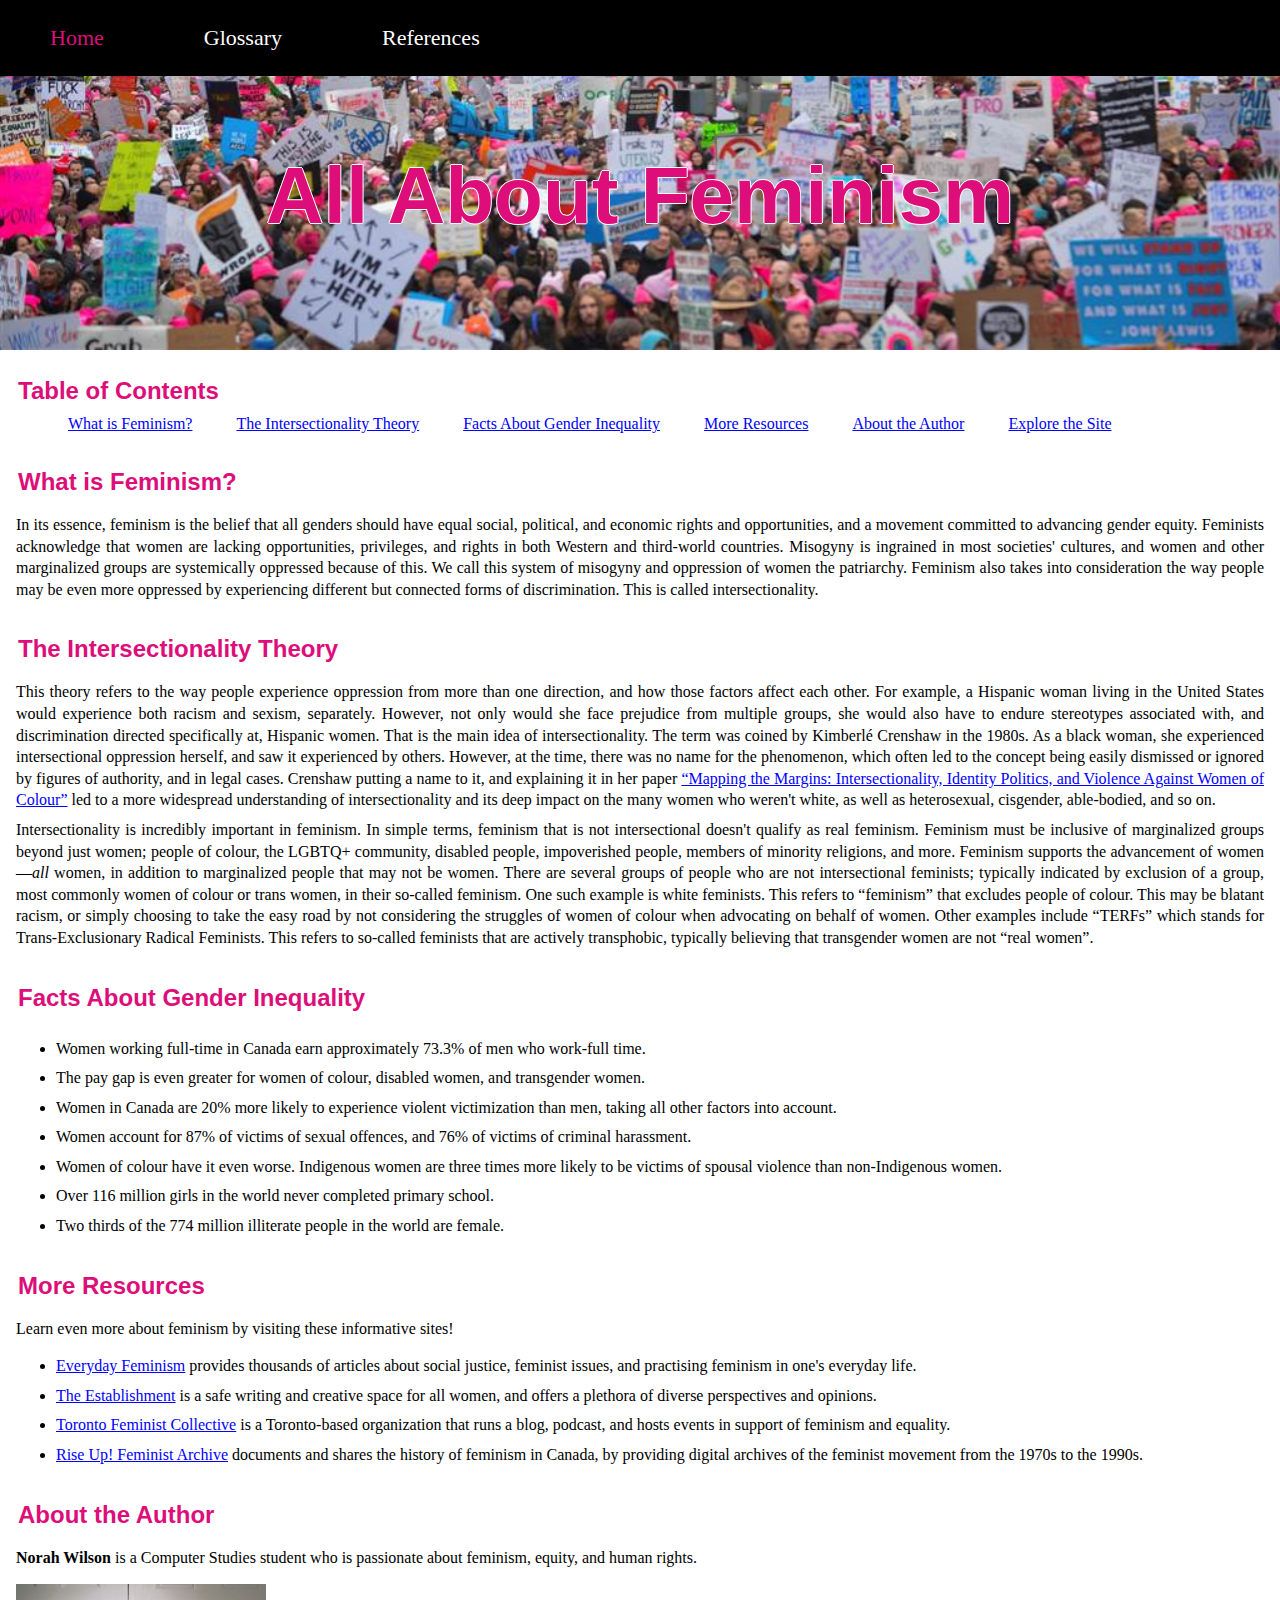
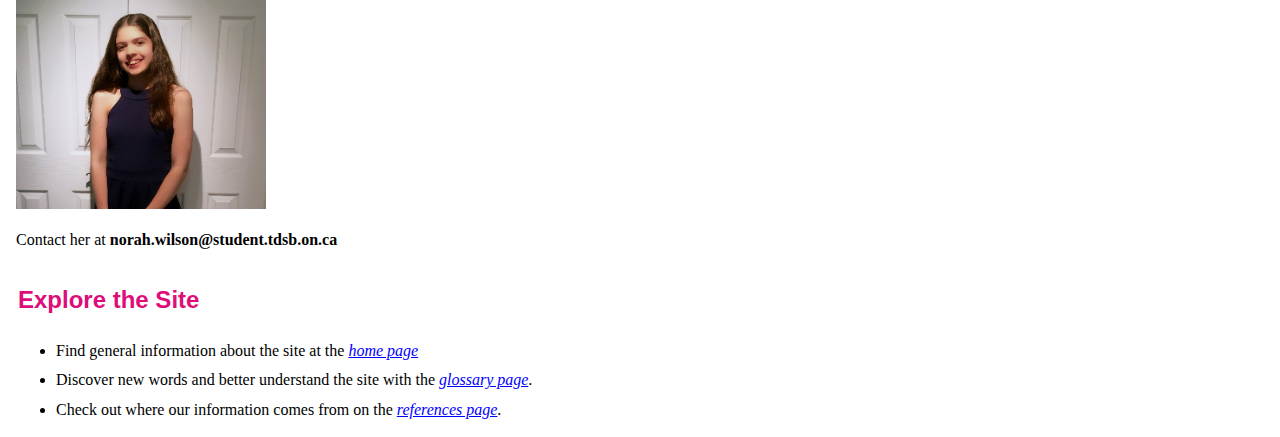
<file: index.html>
<!doctype html>
<html lang="en">
	<head>
		<meta charset="utf-8">
    <title>All About Feminism</title>
    <link rel="stylesheet" href="website.css" type="text/css">
  </head>
  <body id="indexbody">
    <ul id="navigationbar" class="navigation">
      <li class="navigation"><a href="index.html">Home</a></li>
      <li class="navigation"><a href="glossary.html">Glossary</a></li>
      <li class="navigation"><a href="references.html">References</a></li>
		</ul>
    <h1 id="allaboutfeminism">All About Feminism</h1>
		<h2 id="tableofcontentsheader"> Table of Contents</h2>
    <ol id="tableofcontents">
			 <li><a href="#whatisfeminismheader">What is Feminism?</a></li>
			 <li><a href="#intersectionalityheader">The Intersectionality Theory</a></li>
			 <li><a href="#factsheader">Facts About Gender Inequality</a></li>
			 <li><a href="#moreresources">More Resources</a></li>
			 <li><a href="#abouttheauthorheader">About the Author</a></li>
			 <li><a href="#explore">Explore the Site</a></li>
    </ol>
		<h2 id="whatisfeminismheader">What is Feminism?</h2>
      <p id="whatisfeminism">
		  In its essence, feminism is the belief that all genders should have equal social, political, and economic rights and opportunities, and a movement committed to advancing gender equity. Feminists acknowledge that women are lacking opportunities, privileges, and rights in both Western and third-world countries. Misogyny is ingrained in most societies' cultures, and women and other marginalized groups are systemically oppressed because of this. We call this system of misogyny and oppression of women the patriarchy. Feminism also takes into consideration the way people may be even more oppressed by experiencing different but connected forms of discrimination. This is called intersectionality.
        <!--glossary words in this paragraph: equity, privilege, misogyny, marginalization, systemic oppression, patriarchy, intersectionality-->
        </p>
        <h2 id="intersectionalityheader">The Intersectionality Theory</h2>
        <p id="intersectionalityone">
		  This theory refers to the way people experience oppression from more than one direction, and how those factors affect each other. For example, a Hispanic woman living in the United States would experience both racism and sexism, separately. However, not only would she face prejudice from multiple groups, she would also have to endure stereotypes associated with, and discrimination directed specifically at, Hispanic women. That is the main idea of intersectionality. The term was coined by Kimberlé Crenshaw in the 1980s. As a black woman, she experienced intersectional oppression herself, and saw it experienced by others. However, at the time, there was no name for the phenomenon, which often led to the concept being easily dismissed or ignored by figures of authority, and in legal cases. Crenshaw putting a name to it, and explaining it in her paper
			<a href="https://sph.umd.edu/sites/default/files/files/Kimberle_Crenshaw_Mapping_the_Margins.pdf">&ldquo;Mapping the Margins: Intersectionality, Identity Politics, and Violence Against Women of Colour&rdquo;</a>
		led to a more widespread understanding of intersectionality and its deep impact on the many women who weren't white, as well as heterosexual, cisgender, able-bodied, and so on.
        </p>
        <!--glossary words in this paragraph: racism, sexism, prejudice, stereotype-->
        <p id="intersectionalitytwo">
		Intersectionality is incredibly important in feminism. In simple terms, feminism that is not intersectional doesn't qualify as real feminism. Feminism must be inclusive of marginalized groups beyond just women; people of colour, the LGBTQ+ community, disabled people, impoverished people, members of minority religions, and more. Feminism supports the advancement of women—<i>all</i> women, in addition to marginalized people that may not be women. There are several groups of people who are not intersectional feminists; typically indicated by exclusion of a group, most commonly women of colour or trans women, in their so-called feminism. One such example is white feminists. This refers to &ldquo;feminism&rdquo; that excludes people of colour. This may be blatant racism, or simply choosing to take the easy road by not considering the struggles of women of colour when advocating on behalf of women. Other examples include &ldquo;TERFs&rdquo; which stands for Trans-Exclusionary Radical Feminists. This refers to so-called feminists that are actively transphobic, typically believing that transgender women are not &ldquo;real women&rdquo;.
		</p>
        <!--glossary words in this paragraph: LGBTQ+, white feminist, people of colour, women of colour, TERF, transphobic, transgender-->
        <h2 id="factsheader">Facts About Gender Inequality</h2>
          <ul id="factslist">
            <li>Women working full-time in Canada earn approximately 73.3% of men who work-full time.</li>
            <li>The pay gap is even greater for women of colour, disabled women, and transgender women.</li>
            <li>Women in Canada are 20% more likely to experience violent victimization than men, taking all other factors into account. </li>
            <li>Women account for 87% of victims of sexual offences, and 76% of victims of criminal harassment.</li>
            <li>Women of colour have it even worse. Indigenous women are three times more likely to be victims of spousal violence than non-Indigenous women.</li>
            <li>Over 116 million girls in the world never completed primary school.</li>
            <li>Two thirds of the 774 million illiterate people in the world are female.</li>
          </ul>
        <!--glossary words in this list: violent victimization, spousal violence, criminal harassment-->
        <h2 id="moreresources">More Resources</h2>
        <p id="learnmore">Learn even more about feminism by visiting these informative sites!</p>
        <ul id="moreresourceslist">
          <li><a href="https://everydayfeminism.com/">Everyday Feminism</a> provides thousands of articles about social justice, feminist issues, and practising feminism in one's everyday life.</li>
          <li><a href="https://theestablishment.co/about-us-f89150682217">The Establishment</a> is a safe writing and creative space for all women, and offers a plethora of diverse perspectives and opinions. </li>
          <li><a href="http://www.tofemco.com/about/">Toronto Feminist Collective</a> is a Toronto-based organization that runs a blog, podcast, and hosts events in support of feminism and equality.</li>
          <li><a href="http://riseupfeministarchive.ca/">Rise Up! Feminist Archive</a> documents and shares the history of feminism in Canada, by providing digital archives of the feminist movement from the 1970s to the 1990s.</li>
        </ul>
        <h2 id="abouttheauthorheader">About the Author</h2>
        <p id="author">
          <b>Norah Wilson</b> is a Computer Studies student who is passionate about feminism, equity, and human rights.
        </p>
        <img src="imageofme.jpg" alt="Image of the website author, Norah Wilson" width="250" height="225" id="imageofme">
        <p id="contact">
          Contact her at <b>norah.wilson@student.tdsb.on.ca</b>
        </p>
        <h2 id="explore">Explore the Site</h2>
        <ul id="explorelist">
          <li>Find general information about the site at the <i><a href="index.html">home page</a></i></li>
          <li>Discover new words and better understand the site with the <i><a href="glossary.html">glossary page</a></i>.</li>
          <li>Check out where our information comes from on the <i><a href="references.html">references page</a></i>.</li>
        </ul>
    </body>
  </html>
</file>
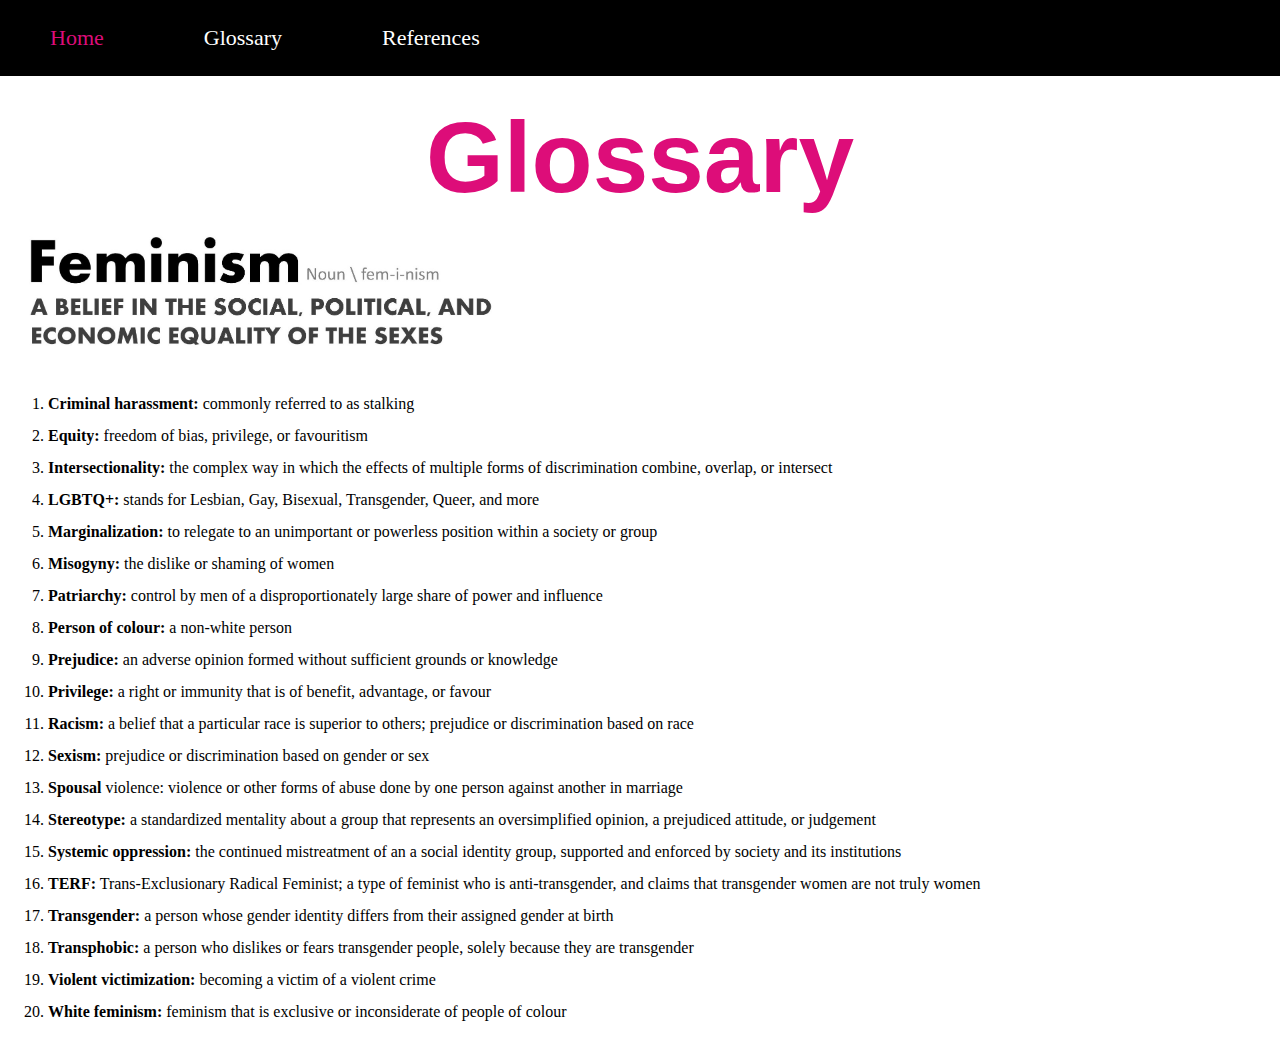
<file: glossary.html>
<!doctype html>
<html lang="en">
<head>
		<title>All About Feminism</title>
		<meta charset="utf-8">
		<link rel="stylesheet" href="website.css" type="text/css">
	</head>
	<body>
    <ul id="navigationbar" class="navigation">
      <li class="navigation"><a href="index.html">Home</a></li>
      <li class="navigation"><a href="glossary.html">Glossary</a></li>
      <li class="navigation"><a href="references.html">References</a></li>
		</ul>
		<h1 id="glossaryheader">Glossary</h1>
		<img src="feminismdefinition.jpg" alt="Feminism: a belief in the social, political, and economic equality of the sexes" width="486" height="137" id="feminismdefinition">
		<ol id="glossarywords">
		  <li><b>Criminal harassment:</b> commonly referred to as stalking</li>
      <li><b>Equity:</b> freedom of bias, privilege, or favouritism</li>
      <li><b>Intersectionality:</b> the complex way in which the effects of multiple forms of discrimination combine, overlap, or intersect</li>
      <li><b>LGBTQ+:</b> stands for Lesbian, Gay, Bisexual, Transgender, Queer, and more</li>
      <li><b>Marginalization:</b> to relegate to an unimportant or powerless position within a society or group</li>
      <li><b>Misogyny:</b> the dislike or shaming of women</li>
      <li><b>Patriarchy:</b> control by men of a disproportionately large share of power and influence</li>
      <li><b>Person of colour:</b> a non-white person</li>
      <li><b>Prejudice:</b> an adverse opinion formed without sufficient grounds or knowledge</li>
      <li><b>Privilege:</b> a right or immunity that is of benefit, advantage, or favour</li>
      <li><b>Racism:</b> a belief that a particular race is superior to others; prejudice or discrimination based on race</li>
      <li><b>Sexism:</b> prejudice or discrimination based on gender or sex</li>
      <li><b>Spousal</b> violence: violence or other forms of abuse done by one person against another in marriage</li>
      <li><b>Stereotype:</b> a standardized mentality about a group that represents an oversimplified opinion, a prejudiced attitude, or judgement</li>
      <li><b>Systemic oppression:</b> the continued mistreatment of an a social identity group, supported and enforced by society and its institutions</li>
      <li><b>TERF:</b> Trans-Exclusionary Radical Feminist; a type of feminist who is anti-transgender, and claims that transgender women are not truly women</li>
      <li><b>Transgender:</b> a person whose gender identity differs from their assigned gender at birth</li>
      <li><b>Transphobic:</b> a person who dislikes or fears transgender people, solely because they are transgender</li>
      <li><b>Violent victimization:</b> becoming a victim of a violent crime</li>
      <li><b>White feminism:</b> feminism that is exclusive or inconsiderate of people of colour</li>
    </ol>
	</body>
</html>
</file>
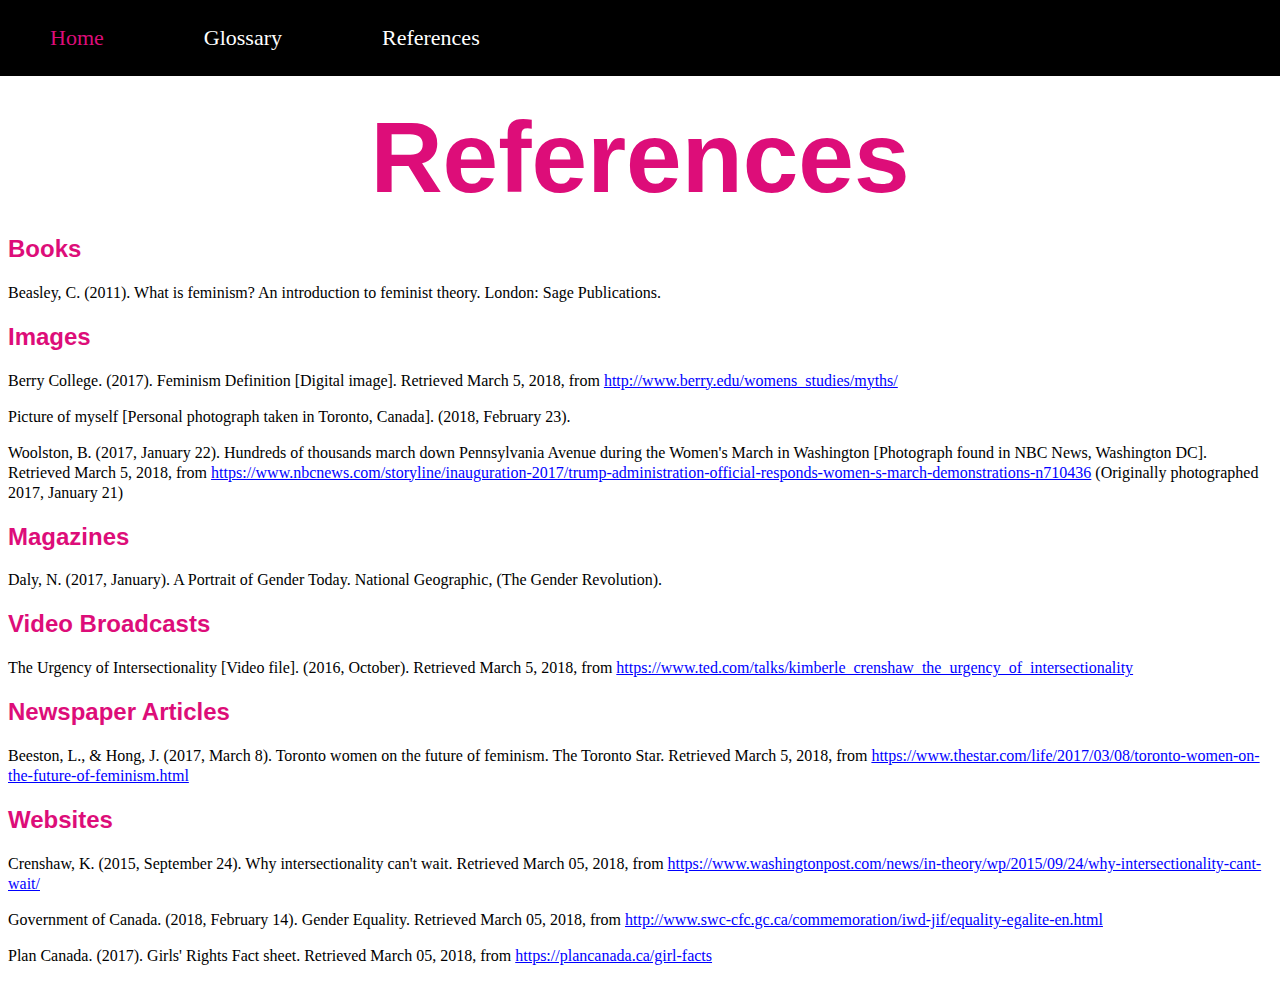
<file: references.html>
<!doctype html>
<html lang="en">
<head>
		<title>All About Feminism</title>
		<meta charset="utf-8">
		<link rel="stylesheet" href="website.css" type="text/css">
	</head>
	<body>
    <ul id="navigationbar" class="navigation">
      <li class="navigation"><a href="index.html">Home</a></li>
      <li class="navigation"><a href="glossary.html">Glossary</a></li>
      <li class="navigation"><a href="references.html">References</a></li>
		</ul>
		<h1 id="referencesheader">References</h1>
		<h2 id="books">Books</h2>
    <p id="bookreference">
      Beasley, C. (2011). What is feminism? An introduction to feminist theory. London: Sage Publications.
    </p>
		<h2 id="images">Images</h2>
		<p id="feminismdefinitionreference">Berry College. (2017). Feminism Definition [Digital image]. Retrieved March 5, 2018, from <a href="http://www.berry.edu/womens_studies/myths/">http://www.berry.edu/womens_studies/myths/</a>
		</p>
		<p id="imageofmereference">
		  Picture of myself [Personal photograph taken in Toronto, Canada]. (2018, February 23).
		</p>
		<p id="womensmarchreference">
			Woolston, B. (2017, January 22). Hundreds of thousands march down Pennsylvania Avenue during the Women's March in Washington [Photograph found in NBC News, Washington DC]. Retrieved March 5, 2018, from <a href="https://www.nbcnews.com/storyline/inauguration-2017/trump-administration-official-responds-women-s-march-demonstrations-n710436">https://www.nbcnews.com/storyline/inauguration-2017/trump-administration-official-responds-women-s-march-demonstrations-n710436</a>  (Originally photographed 2017, January 21)
		</p>
		<h2 id="magazines">Magazines</h2>
		<p id="magazinereference">
		  Daly, N. (2017, January). A Portrait of Gender Today. National Geographic, (The Gender Revolution).
		</p>
		<h2 id="videos">Video Broadcasts</h2>
		<p id="videoreference">
		  The Urgency of Intersectionality [Video file]. (2016, October). Retrieved March 5, 2018, from <a href="https://www.ted.com/talks/kimberle_crenshaw_the_urgency_of_intersectionality">https://www.ted.com/talks/kimberle_crenshaw_the_urgency_of_intersectionality</a>
		</p>
		<h2 id="newspapers">Newspaper Articles</h2>
    <p id="newspaperreference">
      Beeston, L., & Hong, J. (2017, March 8). Toronto women on the future of feminism. The Toronto Star. Retrieved March 5, 2018, from <a href="https://www.thestar.com/life/2017/03/08/toronto-women-on-the-future-of-feminism.html">https://www.thestar.com/life/2017/03/08/toronto-women-on-the-future-of-feminism.html</a>
    </p>
		<h2 id="websites">Websites</h2>
		<p id="intersectionalityreference">
		  Crenshaw, K. (2015, September 24). Why intersectionality can't wait. Retrieved March 05, 2018, from <a href="https://www.washingtonpost.com/news/in-theory/wp/2015/09/24/why-intersectionality-cant-wait/">https://www.washingtonpost.com/news/in-theory/wp/2015/09/24/why-intersectionality-cant-wait/</a>
	  </p>
		<p id="genderequalityreference">
		  Government of Canada. (2018, February 14). Gender Equality. Retrieved March 05, 2018, from <a href="http://www.swc-cfc.gc.ca/commemoration/iwd-jif/equality-egalite-en.html">http://www.swc-cfc.gc.ca/commemoration/iwd-jif/equality-egalite-en.html</a>
		</p>
		<p id="plancanadareference">Plan Canada. (2017). Girls' Rights Fact sheet. Retrieved March 05, 2018, from <a href="https://plancanada.ca/girl-facts">https://plancanada.ca/girl-facts</a>
		</p>
	</body>
</html>
</file>
<file: website.css>
/*navigation bar section*/

#navigationbar
{
	list-style-type: none; /*removes bullets*/
	margin: 0; /*removes browser default settings*/
	padding: 0; /*removes browser default settings*/
	background-color: black;
	position: fixed;
	overflow: hidden;
	top: 0;
	right: 0;
	left: 0;
} /*end of rule for id navigationbar*/
    
.navigation li
{
	float: left; /*gets list items to slide next to eachother*/
} /*end of rule for list items in the navigation class*/

.navigation a, .navigation a:visited
{
	display: block;
	background: black;
	color: white;
	padding: 25px 50px;
	font-family: Georgia, serif;
	text-decoration: none;
	font-size: 22px;
} /*end of rule for links and visited links in the navigation class*/

.navigation a:hover
{
	color: #dd0d79; /*pink*/;
} /*end of rule for hovering links in the navigation class*/

/*index page section*/

#allaboutfeminism
{
	font-family: Roboto, sans-serif;
  	color: #dd0d79; /*pink*/;
  	text-shadow: -1px 0 white, 0 1px white, 1px 0 white, 0 -1px white; /*creates border/shadow around letters*/
  	font-size: 80px;
  	margin: 150px 10px 0px 10px;
	z-index: -1;
	text-align: center;
} /*end of h1 rule on index page*/

#indexbody
{
  	background-image: url("womensmarch.png");
  	background-size: 100%;
	background-repeat: no-repeat;
}/*end of rule for body of the index page*/

#tableofcontentsheader
{
  	font-family: Roboto, sans-serif;
	color: #dd0d79; /*pink*/
	margin: 125px 0px 0px 0px;
	z-index: -1;
	padding: 10px;
	background-color: white;
} /*end of rule for heading of table of contents*/

#whatisfeminismheader, #intersectionalityheader, #factsheader, #moreresources, #abouttheauthorheader, #explore
{
	font-family: Roboto, sans-serif;
	color: #dd0d79; /*pink*/
	margin: 25px 0px 0px 0px;
	z-index: -1;
	padding: 10px;
	background-color: white;
} /*end of rule for headings on the index page*/

#whatisfeminism, #intersectionalityone, #intersectionalitytwo, #factslist li, #moreresourceslist li, #explorelist li, #author, #learnmore, #contact
{
  	z-index: -1;
  	margin: 8px;
  	font-family: Georgia, serif;
  	line-height: 135%;
  	text-align: justify;
} /*end of rule for paragraphs and lists on the index page*/

#imageofme
{
  	z-index: -1;
  	margin: 8px;
} /*end of rule for image of me*/

#tableofcontents li
{
  	display: inline;
  	padding: 20px;
  	z-index: -1;
} /*end of rule for list items in the table of contents list*/

#tableofcontents
{
	font-family: Georgia, serif;
	z-index: -1;
	margin: 0;
  list-style-type: none;
} /*end of table of contents rule*/

/*glossary page section*/

#glossaryheader
{
  	font-family: Roboto, sans-serif;
  	color: #dd0d79; /*pink*/;
  	text-align: center;
  	margin: 100px 0px 0px 0px;
  	font-size: 100px;
}/*end of glossary header rule*/

#feminismdefinition
{
  	margin: 8px;
} /*end of rule for feminism definition image*/

#glossarywords
{
  	line-height: 200%;
  	font-family: Georgia, serif;
} /*end of rule for glossary words list*/

/*references page section*/

#referencesheader
{
  	font-family: Roboto, sans-serif;
  	color: #dd0d79; /*pink*/
  	display: block;
  	text-align: center;
  	margin: 100px 0px 0px 0px;
  	font-size: 100px;
}

#books, #images, #magazines, #newspapers, #videos, #websites
{
  	font-family: Roboto, sans-serif;
  	color: #dd0d79; /*pink*/
}/*end of rule for h2 in the references page*/

#bookreference, #feminismdefinitionreference, #imageofmereference, #womensmarchreference, #magazinereference, #videoreference, #newspaperreference,#intersectionalityreference, #genderequalityreference, #plancanadareference
{
	font-family: Georgia, serif;
  	line-height: 125%;
} /*end of rule for reference paragraphs*/

/*links section*/

p a, li a
{
	color: blue;
	z-index: -1;
} /*end of rule for links in paragraphs and lists*/

p a:visited, li a:visited
{
	color: gray;
} /*end of rule for visited links in paragraphs and  lists*/

p a:hover, li a:hover
{
	color: #dd0d79; /*pink*/
}/*end of rule for hovered links* in paragraphs and lists*/
</file>
